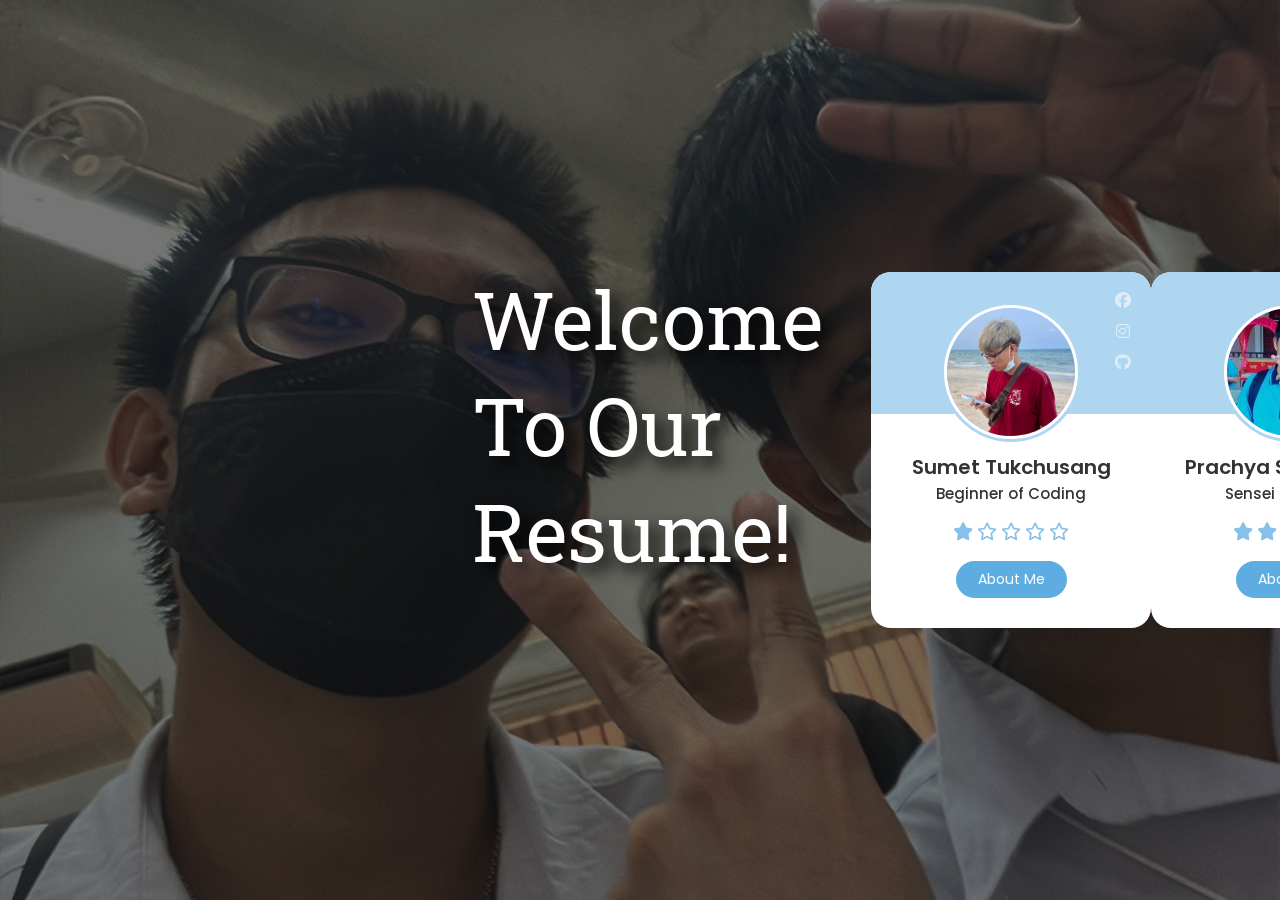
<file: ice-job-rush/index.html>
<!DOCTYPE html>
<html lang="en">
<head>
    <meta charset="UTF-8">
    <meta http-equiv="X-UA-Compatible" content="IE=edge">
    <meta name="viewport" content="width=device-width, initial-scale=1.0">

    <!-- ==== Fonts ==== -->
    <link rel="stylesheet" href="https://cdnjs.cloudflare.com/ajax/libs/font-awesome/6.2.0/css/all.min.css">
    <!-- ==== CSS ==== -->
    <link rel="stylesheet" href="style.css" type="text/css">
    <link rel="preconnect" href="https://fonts.googleapis.com">
    <link rel="preconnect" href="https://fonts.gstatic.com" crossorigin>
    <link href="https://fonts.googleapis.com/css2?family=Roboto+Slab:wght@500&display=swap" rel="stylesheet">

    <title>Main</title>

    
</head>
<body>
   
    <section>
        
        
       
        <div class="flex" style="width: 30rem;">
            <div class="text-white" style="font-family: 'Roboto Slab', serif;">
                Welcome To Our Resume!
            </div>
            <div class="container">
                <div class="conent">
                    <div class="card">
                        <div class="card-content">
    
                            <div class="image">
                                <img src="img/Job.jpg" alt="">
                            </div>
    
                            <div class="media-icons">
                                <a href="https://www.facebook.com/profile.php?id=100010519835372">
                                    <i class="fab fa-facebook"></i>
                                </a>
                                <a href="https://www.instagram.com/j_jobjab/">
                                    <i class="fab fa-instagram"></i>
                                </a>
                                <a href="https://github.com/1TurnKill">
                                    <i class="fab fa-github"></i>
                                </a>
                            </div>
                            
                            <div class="name-profession">
                                <span class="name">Sumet Tukchusang</span>
                                <span class="profession">Beginner of Coding</span>
                            </div>
    
                            <div class="rating">
                                <i class="fas fa-star"></i>
                                <i class="far fa-star"></i>
                                <i class="far fa-star"></i>
                                <i class="far fa-star"></i>
                                <i class="far fa-star"></i>
                            </div>
    
                            <div class="button">
                                <a href="resume/stukchus.html"><button class="aboutMe">About Me</button></a>
                            </div>
    
                        </div>
                    </div>
                </div>
            </div>

            <div class="container">
                <div class="conent">
                    <div class="card">
                        <div class="card-content">
    
                            <div class="image">
                                <img src="img/Ice.jpg" alt="">
                            </div>
    
                            <div class="media-icons">
                                <a href="https://www.facebook.com/ice.unnameboy.gbru">
                                    <i class="fab fa-facebook"></i>
                                </a>
                                <a href="https://www.instagram.com/ice_gbru/">
                                    <i class="fab fa-instagram"></i>
                                </a>
                                <a href="https://github.com/gbruunb">
                                    <i class="fab fa-github"></i>
                                </a>
                            </div>
                            
                            <div class="name-profession">
                                <span class="name">Prachya Sangkharat</span>
                                <span class="profession">Sensei of Coding</span>
                            </div>
    
                            <div class="rating">
                                <i class="fas fa-star"></i>
                                <i class="fas fa-star"></i>
                                <i class="fas fa-star"></i>
                                <i class="fas fa-star"></i>
                                <i class="fas fa-star"></i>
                            </div>
    
                            <div class="button">
                                <a href="resume/psangkha.html"><button class="aboutMe">About Me</button></a>
                            </div>
    
                        </div>
                    </div>
                </div>
            </div>
        
    
    
        </div>
    </section>
</body>
</html>
</file>
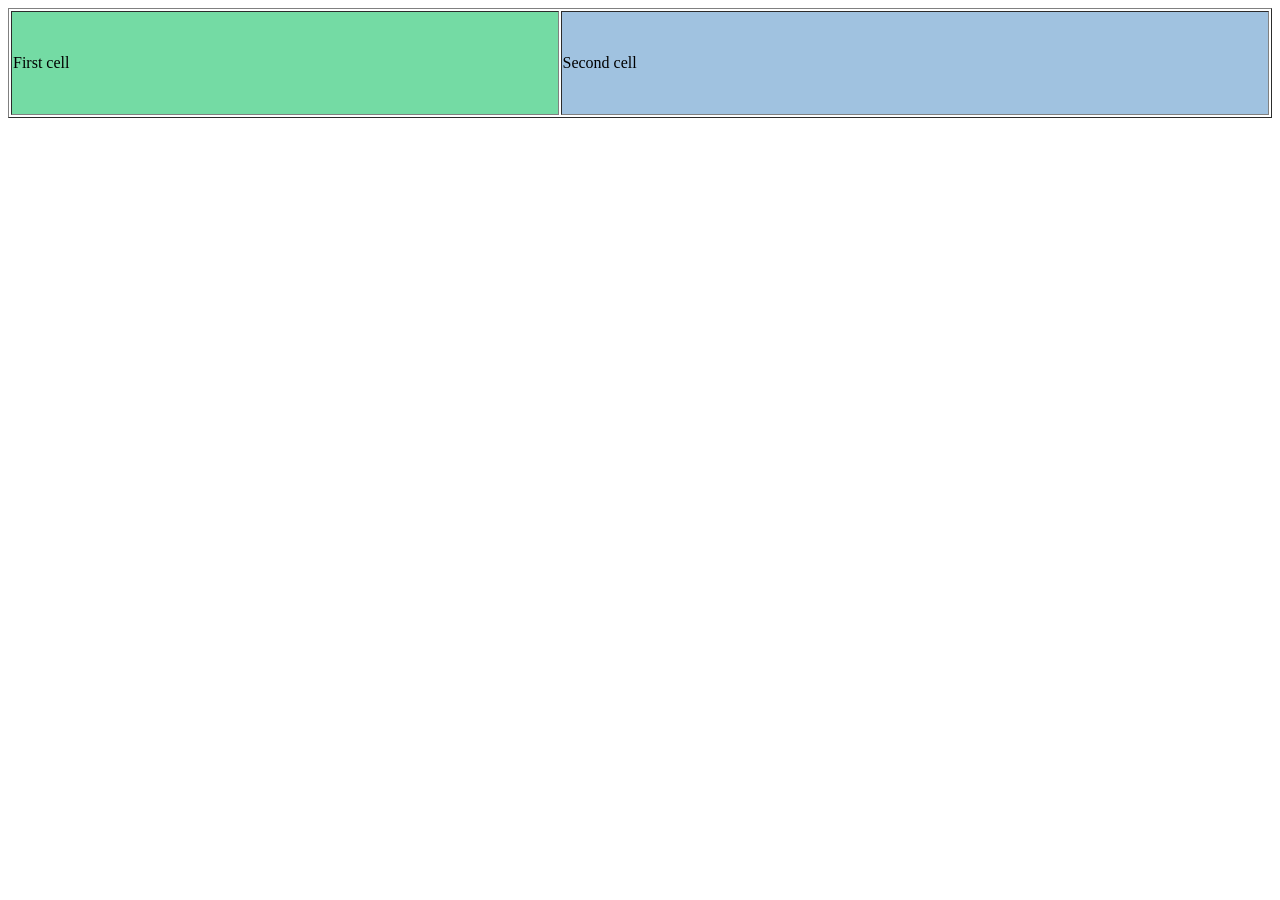
<file: cell01/ex05/tab.html>
<!DOCTYPE html>
<html lang="en">
<head>
    <meta charset="UTF-8">
    <meta http-equiv="X-UA-Compatible" content="IE=edge">
    <meta name="viewport" content="width=device-width, initial-scale=1.0">
    <title>Document</title>
</head>
<body>
    <table width="100%" border="1">  
        <tr>  
              <td style="background:rgb(116, 219, 164);height: 100px;">First cell</td> 
              <td style="background:rgb(160, 194, 224);height: 100px;">Second cell</td>  
        </tr>  
        
        </table>
</body>
</html>
</file>
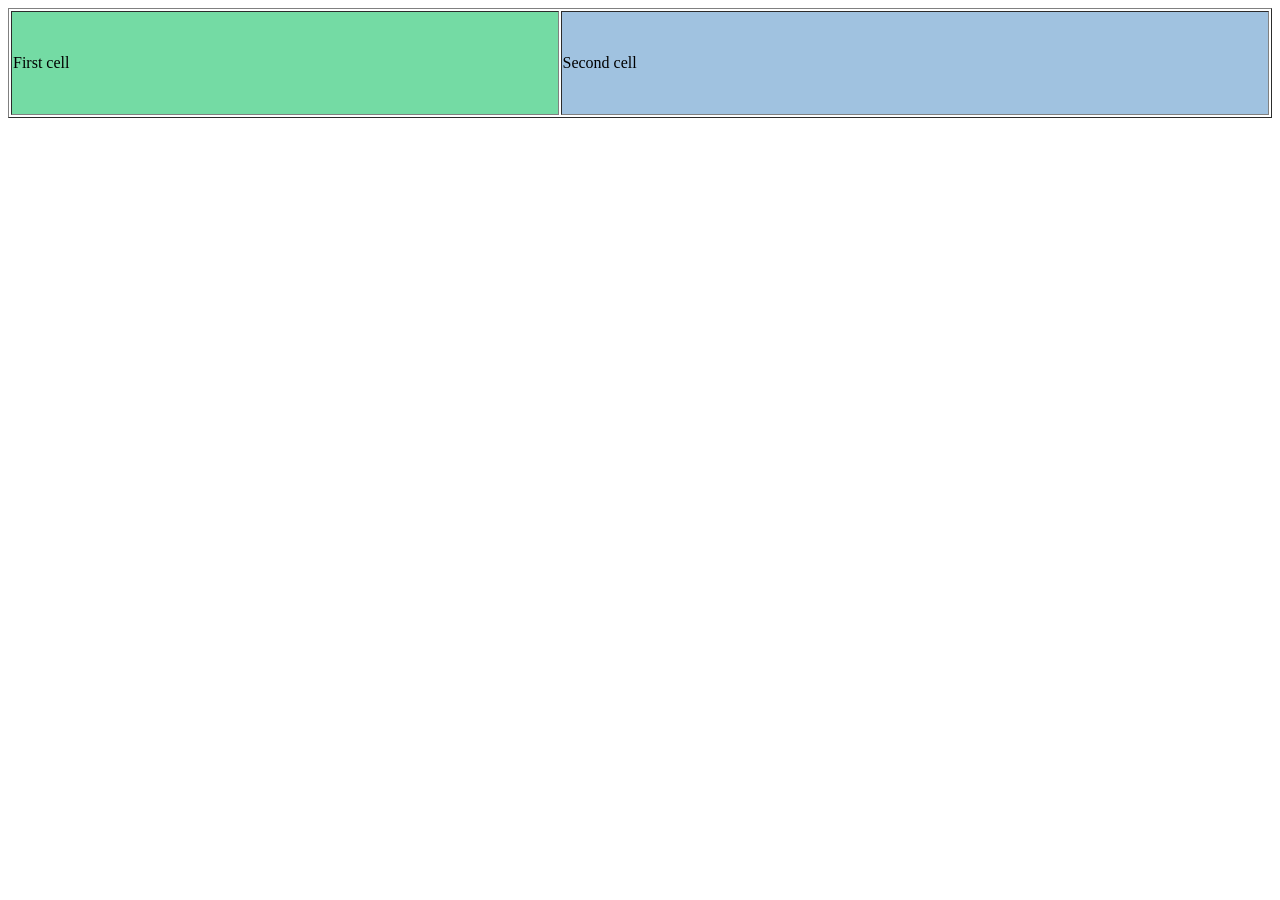
<file: cell01/ex06/responsive.html>
<!DOCTYPE html>
<html lang="en">
<head>
    <meta charset="UTF-8">
    <meta http-equiv="X-UA-Compatible" content="IE=edge">
    <meta name="viewport" content="width=device-width, initial-scale=1.0">
    <title>Document</title>
</head>
<body>
    <table width="100%" hight="100%" border="1">  
        <tr>  
              <td class="td1" style="background:rgb(116, 219, 164);height: 100px;">First cell</td> 
              <td class="td1" style="background:rgb(160, 194, 224);height: 100px;">Second cell</td>  
        </tr>  
        
        </table>
</body>
</html>
</file>
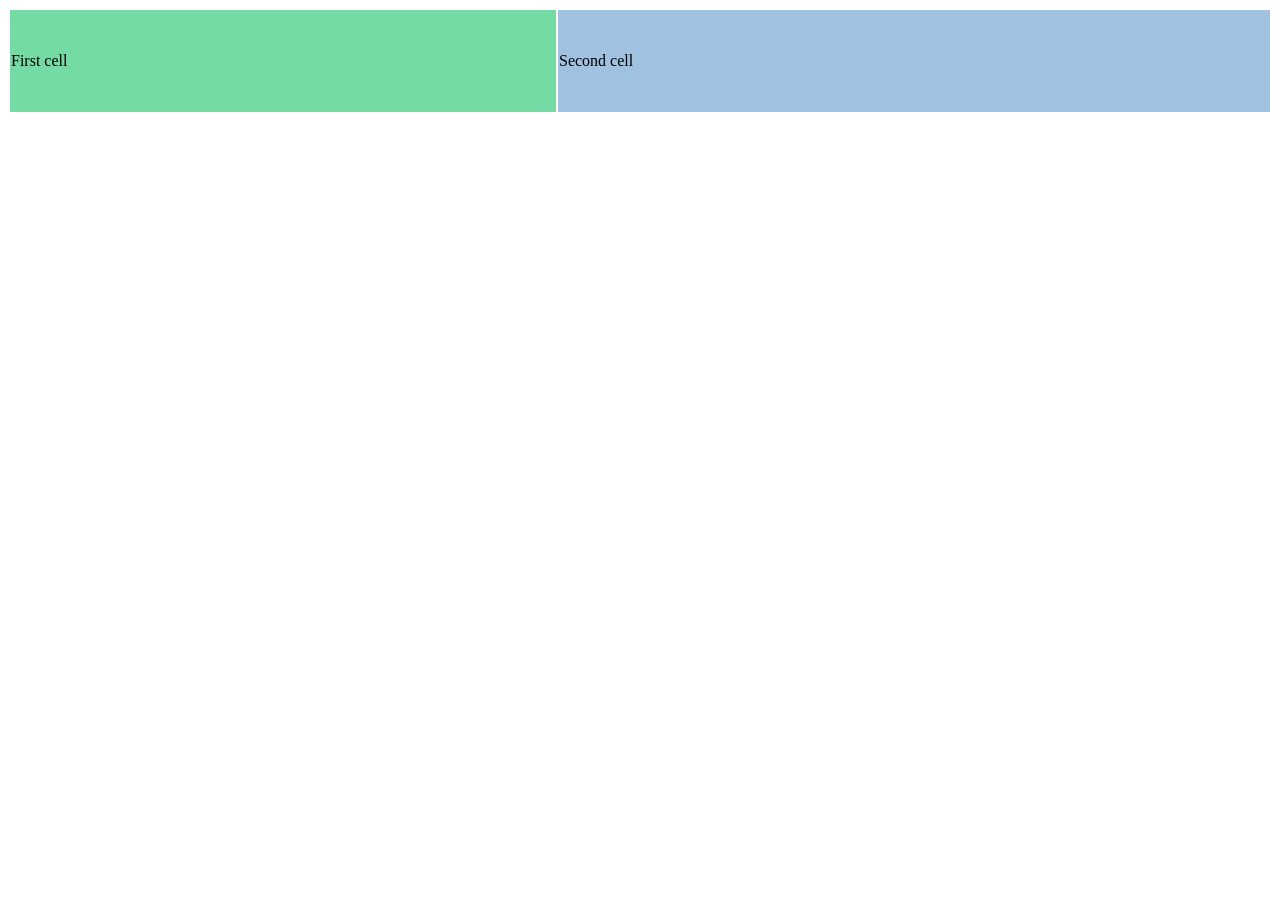
<file: cell02/ex00/responsive.html>
<!DOCTYPE html>
<html lang="en">
<head>
    <meta charset="UTF-8">
    <meta http-equiv="X-UA-Compatible" content="IE=edge">
    <meta name="viewport" content="width=device-width, initial-scale=1.0">
    <title>Document</title>
    <link rel="stylesheet" href="responsive.css">
</head>
<body>
    <table>  
        <tr>  
              <td class="td1">First cell</td> 
              <td class="td2">Second cell</td>  
        </tr>  
        
        </table>
</body>
</html>
</file>
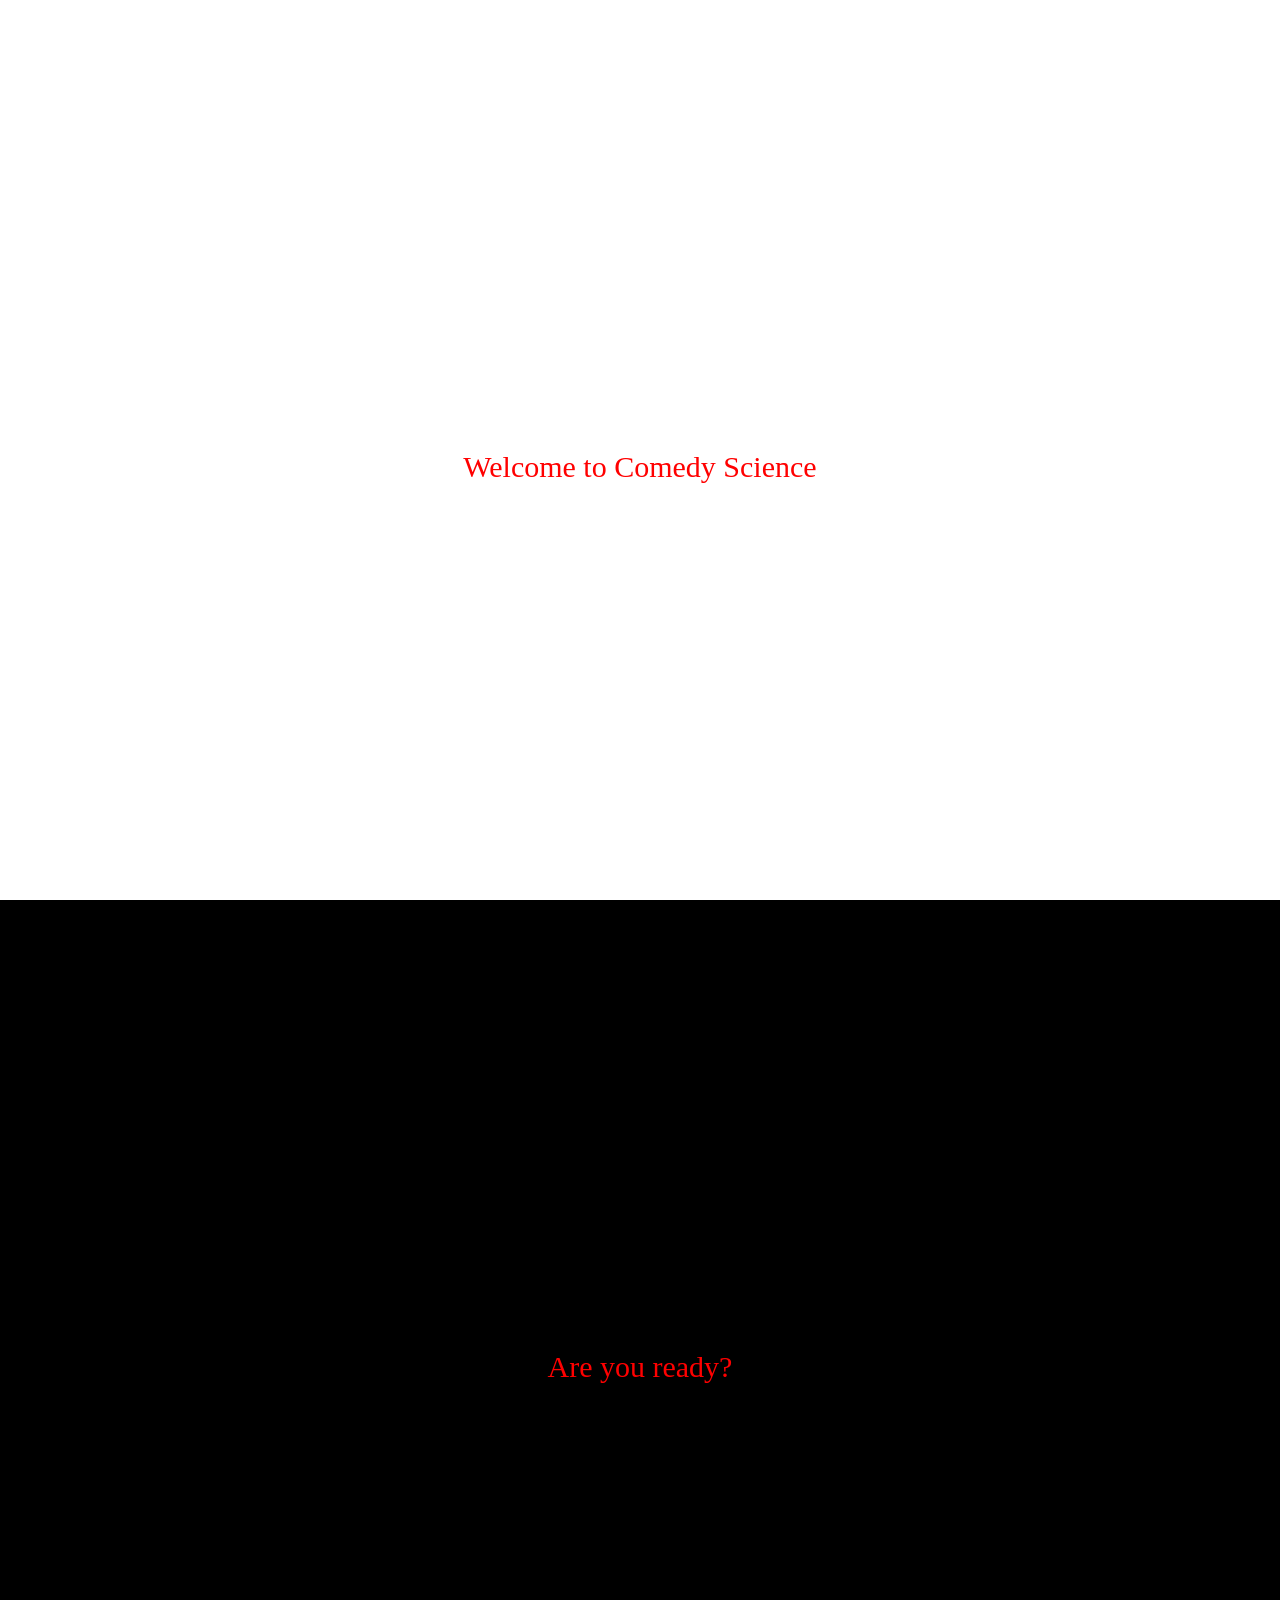
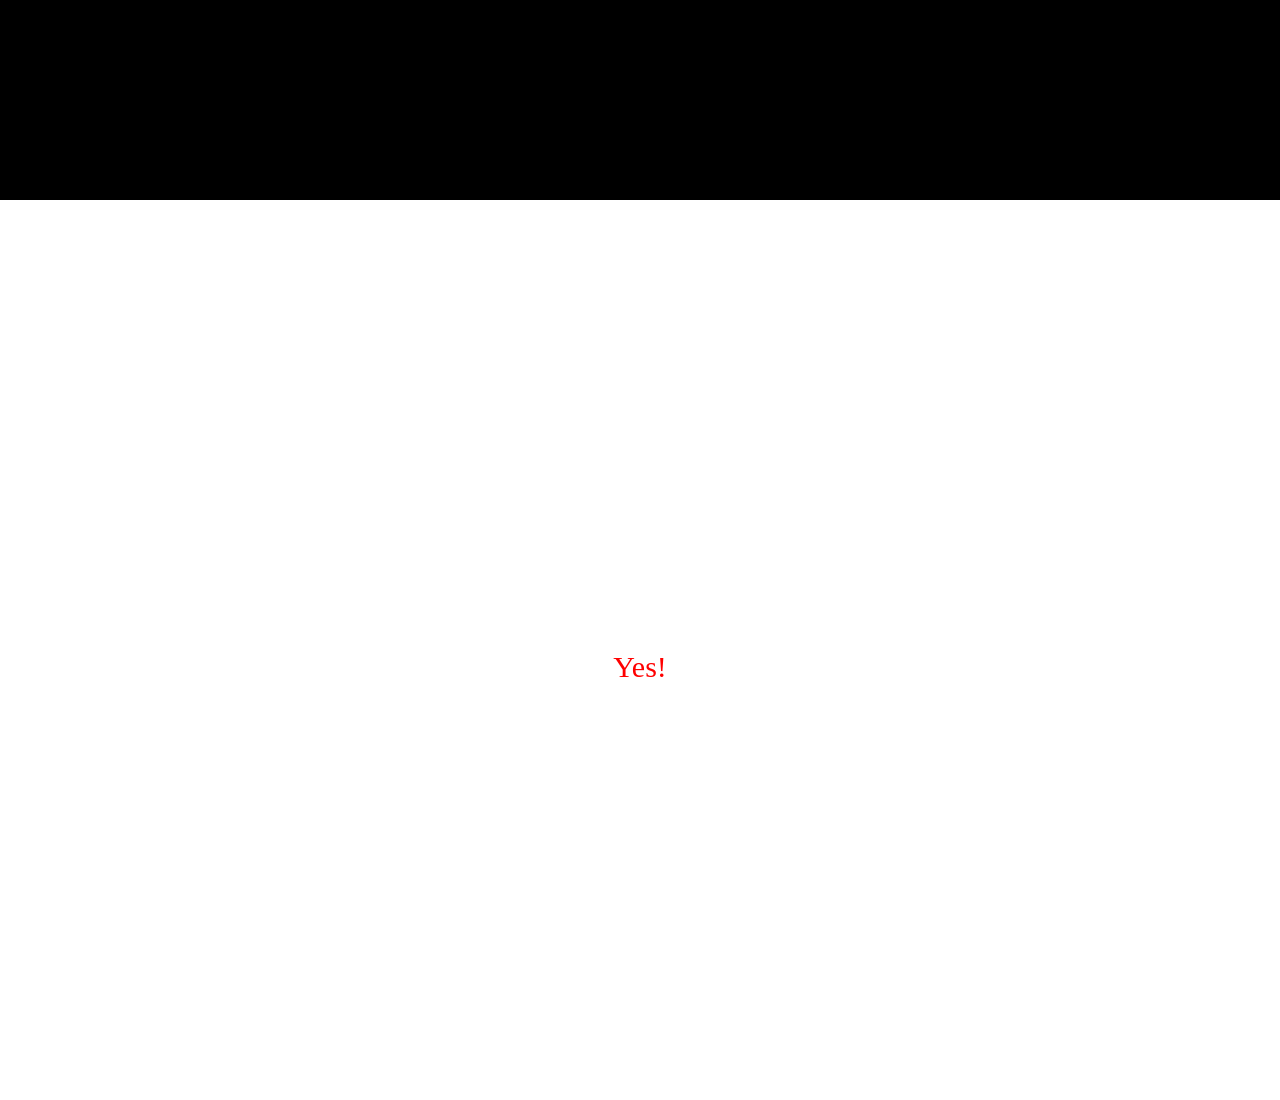
<file: cell02/ex02/parallax.html>
<!DOCTYPE html>
<html lang="en">
<head>
    <meta charset="UTF-8">
    <meta http-equiv="X-UA-Compatible" content="IE=edge">
    <meta name="viewport" content="width=device-width, initial-scale=1.0">
    <link rel="stylesheet" href="parallax.css">
    <title>Document</title>
</head>
<body>
    <div class="pimg1">
        <div class="ptext">
            <span class="border">
                Welcome to Comedy Science
            </span>
        </div>
    </div>
    <div class="pimg2">
        <div class="ptext">
            <span class="border">
                Are you ready?
            </span>
        </div>
    </div>
    <div class="pimg3">
        <div class="ptext">
            <span class="border">
                Yes!
            </span>
        </div>
    </div>
    
    
  </body>
  </html>
</file>
<file: ice-job-rush/style.css>
/* === Google Font Import - Poppins === */
@import url('https://fonts.googleapis.com/css2?family=Poppins:wght@300;400;500;600;700&display=swap');
.flex{
    display: flex;
}



.text-white{
    color: white;
    font-size: 5rem;
    margin-right: 10%;
    margin-left: 15%;
    text-shadow: black 0.1em 0.1em 0.2em;
    margin-top: 3%;
}

*{
    margin: 0;
    padding: 0;
    box-sizing: border-box;
    font-family: 'Poppins', sans-serif;
}

/* === Body === */
body {
    height: 100vh;
    display: flex;
    align-items: center;
    justify-content: center;
    background-image: url("img/Background 2.png");
    background-size: cover;
    width: 100%;
    background-position: center;
}

/* === Section === */
section .card .image {
    height: 140px;
    width: 140px;
    border-radius: 50%;
    padding: 3px;
    background: #AED6F1;
}

section .card .image img {
    height: 100%;
    width: 100%;
    object-fit: cover;
    border-radius: 50%;
    border: 3px solid #fff;
}

/* === Container === */
.container {
    max-width: 1120px;
    width: 100%;
}

/* === Content === */
.content {
    margin: 0 40px;
    overflow: hidden;
    border-radius: 25px;
    align-items: center;
    justify-content: center;

}

/* === Card === */
.card {
    position: relative;
    background: #fff;
    border-radius: 20px;
    margin: 20px 0;
    width: 280px;
}

.card::before {
    content: "";
    position: absolute;
    height: 40%;
    width: 100%;
    background: #AED6F1;
    border-radius: 20px 20px 0 0;
}

/* === Card Content === */
.card .card-content {
    display: flex;
    flex-direction: column;
    align-items: center;
    padding: 30px;
    position: relative;
    z-index: 100
}

/* === Media Icons === */
.card .media-icons {
    position: absolute;
    top: 10px;
    right: 20px;
    display: flex;
    flex-direction: column;
    align-items: center;
}

.card .media-icons i {
    color: #fff;
    opacity: 0.6;
    margin-top: 10px;
    transition: all 0.3s ease;
    cursor: pointer;
}

.card .media-icons i:hover {
    opacity: 1;
    transform: scale(1.5);
}

/* === Name Profession === */
.card .name-profession {
    display: flex;
    flex-direction: column;
    align-items: center;
    margin-top: 10px;
    color: #333;
}

.name-profession .name {
    font-size: 20px;
    font-weight: 600;
}

.name-profession .profession {
    font-size: 15px;
    font-weight: 500;
}

/* === Rating === */
.card .rating {
    display: flex;
    align-items: center;
    margin-top: 18px;
}

.card .rating i {
    font-size: 18px;
    margin: 0 2px;
    color: #85C1E9;
}

/* === Button === */
.card .button {
    width: 100%;
    display: flex;
    justify-content: space-around;
    margin-top: 20px;
}

.card .button button {
    background: #5DADE2;
    outline: none;
    border: none;
    color: #fff;
    padding: 8px 22px;
    border-radius: 20px;
    font-size: 14px;
    transition: all 0.3s ease;
    cursor: pointer;
}

.button button:hover {
    background: #2980B9;
    transform: scale(1.1);
}
</file>
<file: cell02/ex00/responsive.css>
.td1{
    background:rgb(116, 219, 164);height: 100px;
}

.td2{
    background:rgb(160, 194, 224);height: 100px;
}

table{
    width:100%; 
    border:1;
}
</file>
<file: cell02/ex02/parallax.css>
body,html{
    height: 100%;
    margin: 0;
    font-size: 30px;
    color: rgb(255, 0, 0);
}

.pimg1{
    background-image:url('https://scontent.fbkk6-2.fna.fbcdn.net/v/t39.30808-6/297167848_10158800450556497_7460426564169556473_n.jpg?stp=dst-jpg_p180x540&_nc_cat=107&ccb=1-7&_nc_sid=e3f864&_nc_eui2=AeFOIVZNxDx8o8sXq_I_4gg2fS0rjIcpRp19LSuMhylGnYAB9B0Ys6PmJ0xFXBNLw6u0ZTLGQ81O2m-iLKVm2zi0&_nc_ohc=a737WAqteJwAX-3C0Jf&_nc_ht=scontent.fbkk6-2.fna&oh=00_AT_I2dFLwQoXodgiNYtRviN2jxGwbEycuLluti4G5rxltg&oe=6318AAEB');
    min-height: 100%;
}

.pimg2{
    background-color:#000;
    min-height: 100%;
}

.pimg3{
    background-image:url('https://www.pcc.kmitl.ac.th/wp-content/uploads/2022/03/background_FIGHTgo-03-1366x768-1.png');
    min-height: 100%;
}

.pimg1, .pimg2, .pimg3{
    position: relative;
    background-position: center;
    background-size: cover;
    background-repeat: no-repeat;

    background-attachment: fixed;
}

.ptext{
    position: absolute;
    top: 50%;
    width: 100%;
    text-align: center;
}
</file>
